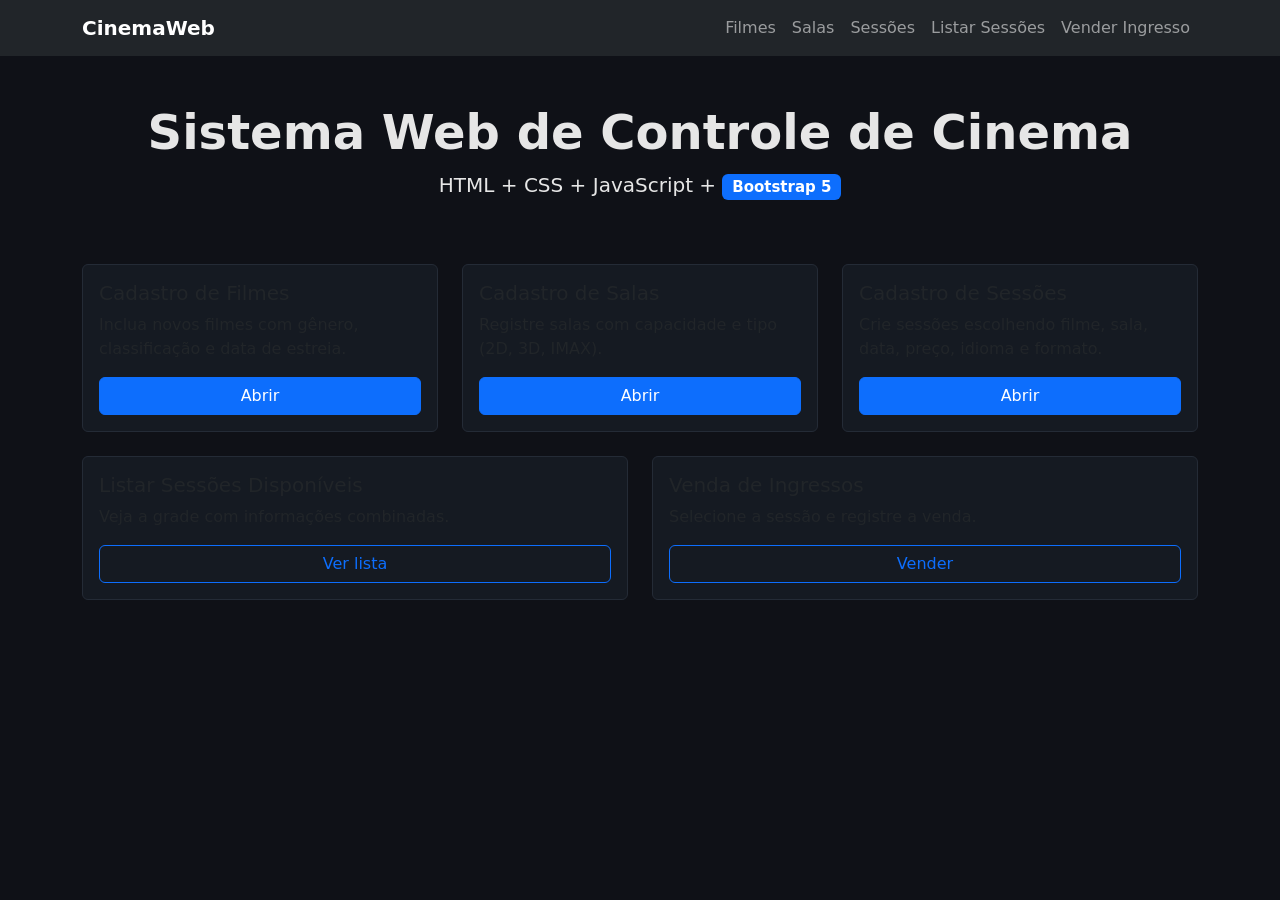
<file: LAB05---Atividade-Bootstrap/index.html>
<!doctype html>
<html lang="pt-br">
  <head>

<meta charset="utf-8" />
<meta name="viewport" content="width=device-width, initial-scale=1" />
<title>CinemaWeb</title>
<link href="https://cdn.jsdelivr.net/npm/bootstrap@5.3.3/dist/css/bootstrap.min.css" rel="stylesheet">
<style>
  body { background:#0f1117; color:#e6e6e6; }
  .card { background:#151a22; border:1px solid #242b36; }
  .form-control, .form-select { background:#0f141b; color:#e6e6e6; border-color:#2a3342; }
  .form-control:focus, .form-select:focus { box-shadow:none; border-color:#0d6efd; }
  a { text-decoration:none; }
  .table { color:#e6e6e6; }
  .table thead { background:#0d6efd22; }
</style>

  </head>
  <body>

<!-- Navbar comum -->
<nav class="navbar navbar-expand-lg navbar-dark bg-dark">
  <div class="container">
    <a class="navbar-brand fw-bold" href="index.html">CinemaWeb</a>
    <button class="navbar-toggler" type="button" data-bs-toggle="collapse" data-bs-target="#navbarNav">
      <span class="navbar-toggler-icon"></span>
    </button>
    <div class="collapse navbar-collapse" id="navbarNav">
      <ul class="navbar-nav ms-auto">
        <li class="nav-item"><a class="nav-link" href="cadastro-filmes.html">Filmes</a></li>
        <li class="nav-item"><a class="nav-link" href="cadastro-salas.html">Salas</a></li>
        <li class="nav-item"><a class="nav-link" href="cadastro-sessoes.html">Sessões</a></li>
        <li class="nav-item"><a class="nav-link" href="sessoes.html">Listar Sessões</a></li>
        <li class="nav-item"><a class="nav-link" href="venda-ingressos.html">Vender Ingresso</a></li>
      </ul>
    </div>
  </div>
</nav>

    <header class="py-5 text-center">
      <div class="container">
        <h1 class="display-5 fw-bold">Sistema Web de Controle de Cinema</h1>
        <p class="lead">HTML + CSS + JavaScript + <span class="badge text-bg-primary">Bootstrap 5</span></p>
      </div>
    </header>

    <main class="container pb-5">
      <div class="row g-4">
        <div class="col-md-4">
          <a href="cadastro-filmes.html">
            <div class="card h-100 p-3">
              <h5 class="card-title">Cadastro de Filmes</h5>
              <p class="card-text">Inclua novos filmes com gênero, classificação e data de estreia.</p>
              <span class="btn btn-primary">Abrir</span>
            </div>
          </a>
        </div>
        <div class="col-md-4">
          <a href="cadastro-salas.html">
            <div class="card h-100 p-3">
              <h5 class="card-title">Cadastro de Salas</h5>
              <p class="card-text">Registre salas com capacidade e tipo (2D, 3D, IMAX).</p>
              <span class="btn btn-primary">Abrir</span>
            </div>
          </a>
        </div>
        <div class="col-md-4">
          <a href="cadastro-sessoes.html">
            <div class="card h-100 p-3">
              <h5 class="card-title">Cadastro de Sessões</h5>
              <p class="card-text">Crie sessões escolhendo filme, sala, data, preço, idioma e formato.</p>
              <span class="btn btn-primary">Abrir</span>
            </div>
          </a>
        </div>
        <div class="col-md-6">
          <a href="sessoes.html">
            <div class="card h-100 p-3">
              <h5 class="card-title">Listar Sessões Disponíveis</h5>
              <p class="card-text">Veja a grade com informações combinadas.</p>
              <span class="btn btn-outline-primary">Ver lista</span>
            </div>
          </a>
        </div>
        <div class="col-md-6">
          <a href="venda-ingressos.html">
            <div class="card h-100 p-3">
              <h5 class="card-title">Venda de Ingressos</h5>
              <p class="card-text">Selecione a sessão e registre a venda.</p>
              <span class="btn btn-outline-primary">Vender</span>
            </div>
          </a>
        </div>
      </div>
    </main>

<script src="https://cdn.jsdelivr.net/npm/bootstrap@5.3.3/dist/js/bootstrap.bundle.min.js"></script>
<script src="js/app.js"></script>

  </body>
</html>
</file>
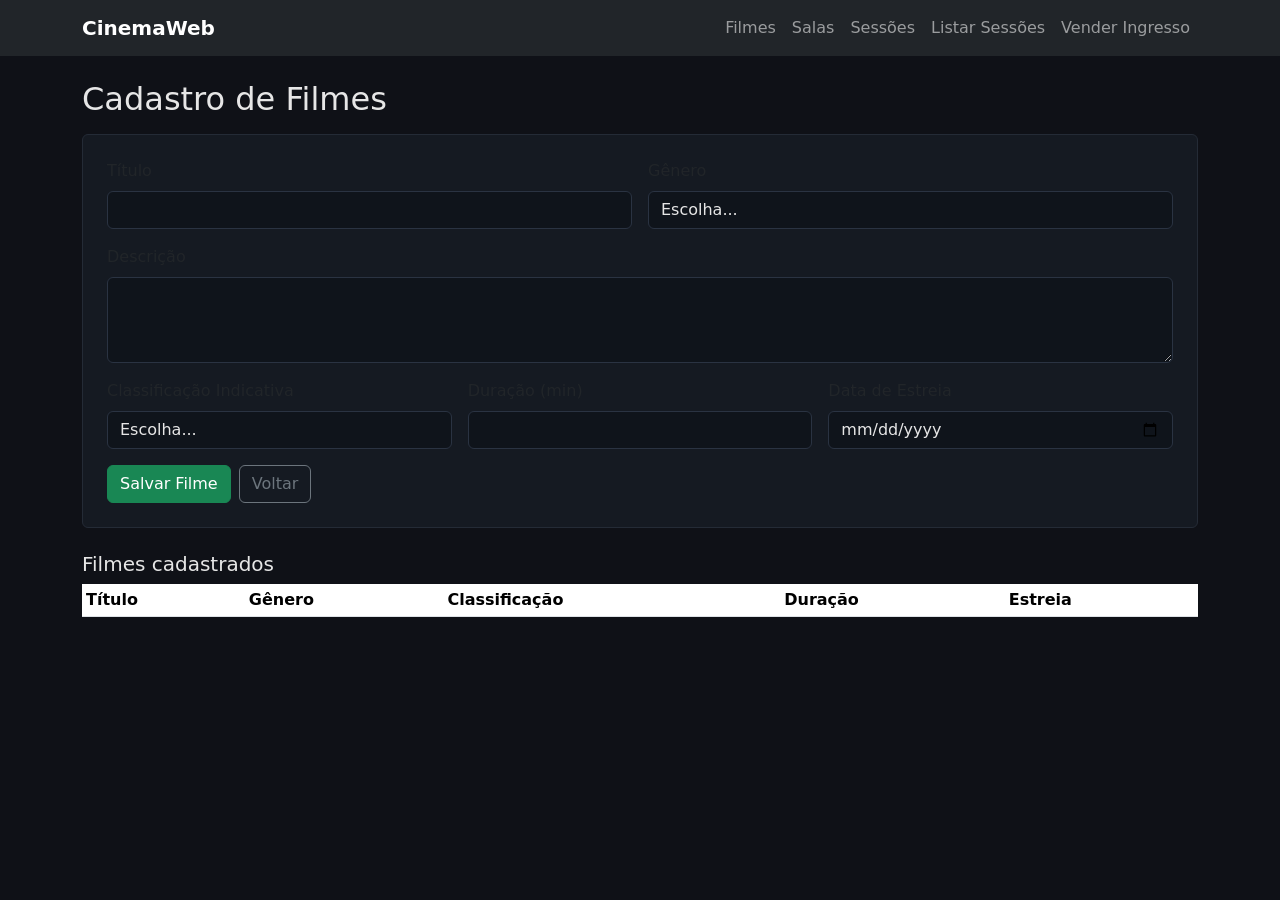
<file: LAB05---Atividade-Bootstrap/cadastro-filmes.html>
<!doctype html>
<html lang="pt-br"><head>

<meta charset="utf-8" />
<meta name="viewport" content="width=device-width, initial-scale=1" />
<title>CinemaWeb</title>
<link href="https://cdn.jsdelivr.net/npm/bootstrap@5.3.3/dist/css/bootstrap.min.css" rel="stylesheet">
<style>
  body { background:#0f1117; color:#e6e6e6; }
  .card { background:#151a22; border:1px solid #242b36; }
  .form-control, .form-select { background:#0f141b; color:#e6e6e6; border-color:#2a3342; }
  .form-control:focus, .form-select:focus { box-shadow:none; border-color:#0d6efd; }
  a { text-decoration:none; }
  .table { color:#e6e6e6; }
  .table thead { background:#0d6efd22; }
</style>

</head><body>

<!-- Navbar comum -->
<nav class="navbar navbar-expand-lg navbar-dark bg-dark">
  <div class="container">
    <a class="navbar-brand fw-bold" href="index.html">CinemaWeb</a>
    <button class="navbar-toggler" type="button" data-bs-toggle="collapse" data-bs-target="#navbarNav">
      <span class="navbar-toggler-icon"></span>
    </button>
    <div class="collapse navbar-collapse" id="navbarNav">
      <ul class="navbar-nav ms-auto">
        <li class="nav-item"><a class="nav-link" href="cadastro-filmes.html">Filmes</a></li>
        <li class="nav-item"><a class="nav-link" href="cadastro-salas.html">Salas</a></li>
        <li class="nav-item"><a class="nav-link" href="cadastro-sessoes.html">Sessões</a></li>
        <li class="nav-item"><a class="nav-link" href="sessoes.html">Listar Sessões</a></li>
        <li class="nav-item"><a class="nav-link" href="venda-ingressos.html">Vender Ingresso</a></li>
      </ul>
    </div>
  </div>
</nav>

<div class="container py-4">
  <h2 class="mb-3">Cadastro de Filmes</h2>
  <div class="card p-4">
    <form id="formFilme" class="row g-3">
      <div class="col-md-6">
        <label class="form-label">Título</label>
        <input type="text" class="form-control" id="titulo" required>
      </div>
      <div class="col-md-6">
        <label class="form-label">Gênero</label>
        <select class="form-select" id="genero" required>
          <option value="" selected disabled>Escolha...</option>
          <option>Ação</option><option>Comédia</option><option>Drama</option><option>Ficção</option><option>Terror</option>
        </select>
      </div>
      <div class="col-12">
        <label class="form-label">Descrição</label>
        <textarea class="form-control" id="descricao" rows="3"></textarea>
      </div>
      <div class="col-md-4">
        <label class="form-label">Classificação Indicativa</label>
        <select class="form-select" id="classificacao" required>
          <option value="" selected disabled>Escolha...</option>
          <option>Livre</option><option>10</option><option>12</option><option>14</option><option>16</option><option>18</option>
        </select>
      </div>
      <div class="col-md-4">
        <label class="form-label">Duração (min)</label>
        <input type="number" class="form-control" id="duracao" min="1" required>
      </div>
      <div class="col-md-4">
        <label class="form-label">Data de Estreia</label>
        <input type="date" class="form-control" id="estreia" required>
      </div>
      <div class="col-12 d-flex gap-2">
        <button class="btn btn-success" type="submit">Salvar Filme</button>
        <a class="btn btn-outline-secondary" href="index.html">Voltar</a>
      </div>
    </form>
  </div>
  <div class="mt-4">
    <h5>Filmes cadastrados</h5>
    <table class="table table-striped table-sm" id="tabelaFilmes">
      <thead><tr><th>Título</th><th>Gênero</th><th>Classificação</th><th>Duração</th><th>Estreia</th></tr></thead>
      <tbody></tbody>
    </table>
  </div>
</div>

<script src="https://cdn.jsdelivr.net/npm/bootstrap@5.3.3/dist/js/bootstrap.bundle.min.js"></script>
<script src="js/app.js"></script>

<script>pageInit('cadastro-filmes');</script>
</body></html>
</file>
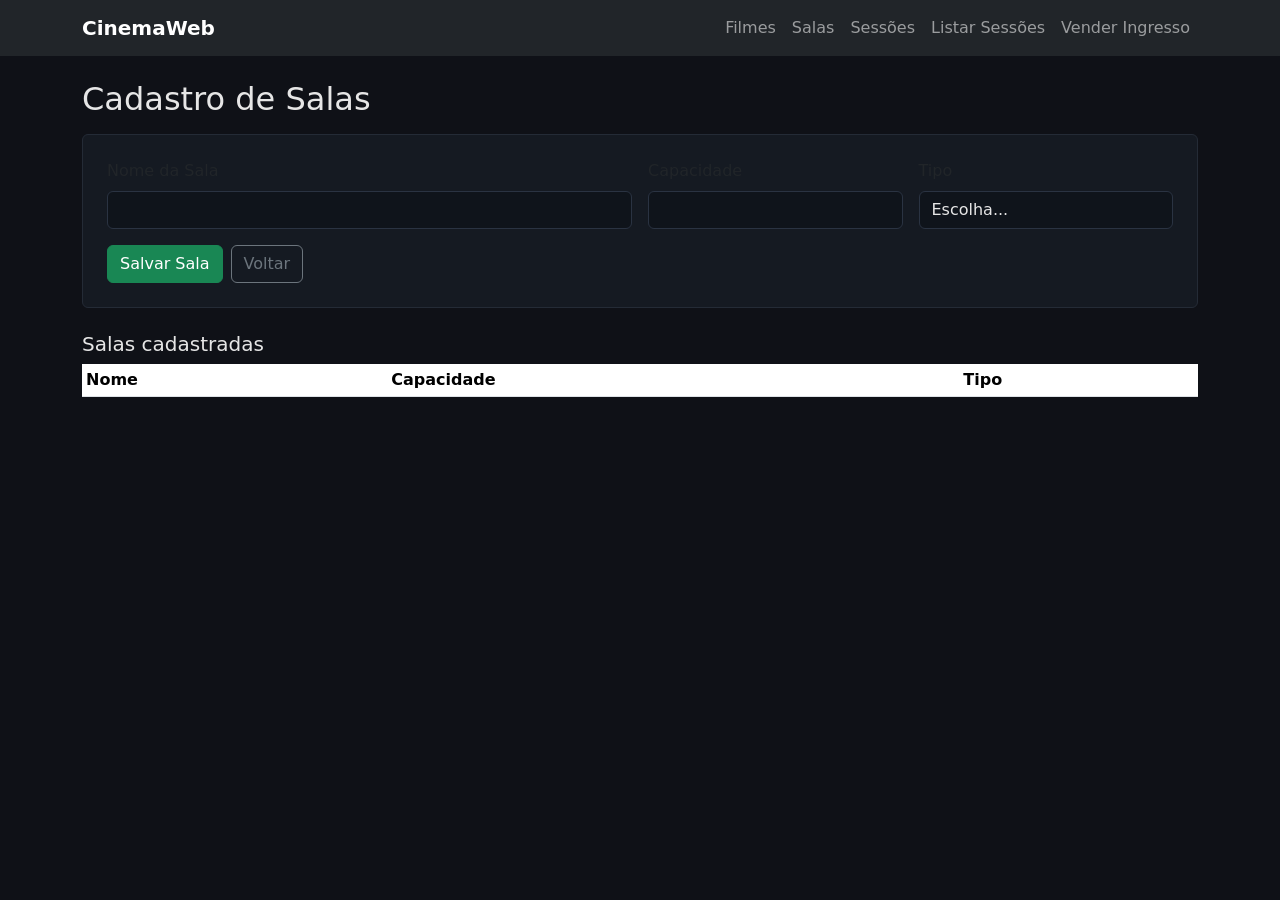
<file: LAB05---Atividade-Bootstrap/cadastro-salas.html>
<!doctype html>
<html lang="pt-br"><head>

<meta charset="utf-8" />
<meta name="viewport" content="width=device-width, initial-scale=1" />
<title>CinemaWeb</title>
<link href="https://cdn.jsdelivr.net/npm/bootstrap@5.3.3/dist/css/bootstrap.min.css" rel="stylesheet">
<style>
  body { background:#0f1117; color:#e6e6e6; }
  .card { background:#151a22; border:1px solid #242b36; }
  .form-control, .form-select { background:#0f141b; color:#e6e6e6; border-color:#2a3342; }
  .form-control:focus, .form-select:focus { box-shadow:none; border-color:#0d6efd; }
  a { text-decoration:none; }
  .table { color:#e6e6e6; }
  .table thead { background:#0d6efd22; }
</style>

</head><body>

<!-- Navbar comum -->
<nav class="navbar navbar-expand-lg navbar-dark bg-dark">
  <div class="container">
    <a class="navbar-brand fw-bold" href="index.html">CinemaWeb</a>
    <button class="navbar-toggler" type="button" data-bs-toggle="collapse" data-bs-target="#navbarNav">
      <span class="navbar-toggler-icon"></span>
    </button>
    <div class="collapse navbar-collapse" id="navbarNav">
      <ul class="navbar-nav ms-auto">
        <li class="nav-item"><a class="nav-link" href="cadastro-filmes.html">Filmes</a></li>
        <li class="nav-item"><a class="nav-link" href="cadastro-salas.html">Salas</a></li>
        <li class="nav-item"><a class="nav-link" href="cadastro-sessoes.html">Sessões</a></li>
        <li class="nav-item"><a class="nav-link" href="sessoes.html">Listar Sessões</a></li>
        <li class="nav-item"><a class="nav-link" href="venda-ingressos.html">Vender Ingresso</a></li>
      </ul>
    </div>
  </div>
</nav>

<div class="container py-4">
  <h2 class="mb-3">Cadastro de Salas</h2>
  <div class="card p-4">
    <form id="formSala" class="row g-3">
      <div class="col-md-6">
        <label class="form-label">Nome da Sala</label>
        <input type="text" class="form-control" id="nomeSala" required>
      </div>
      <div class="col-md-3">
        <label class="form-label">Capacidade</label>
        <input type="number" class="form-control" id="capacidade" min="1" required>
      </div>
      <div class="col-md-3">
        <label class="form-label">Tipo</label>
        <select class="form-select" id="tipo" required>
          <option value="" selected disabled>Escolha...</option>
          <option>2D</option><option>3D</option><option>IMAX</option>
        </select>
      </div>
      <div class="col-12 d-flex gap-2">
        <button class="btn btn-success" type="submit">Salvar Sala</button>
        <a class="btn btn-outline-secondary" href="index.html">Voltar</a>
      </div>
    </form>
  </div>
  <div class="mt-4">
    <h5>Salas cadastradas</h5>
    <table class="table table-striped table-sm" id="tabelaSalas">
      <thead><tr><th>Nome</th><th>Capacidade</th><th>Tipo</th></tr></thead>
      <tbody></tbody>
    </table>
  </div>
</div>

<script src="https://cdn.jsdelivr.net/npm/bootstrap@5.3.3/dist/js/bootstrap.bundle.min.js"></script>
<script src="js/app.js"></script>

<script>pageInit('cadastro-salas');</script>
</body></html>
</file>
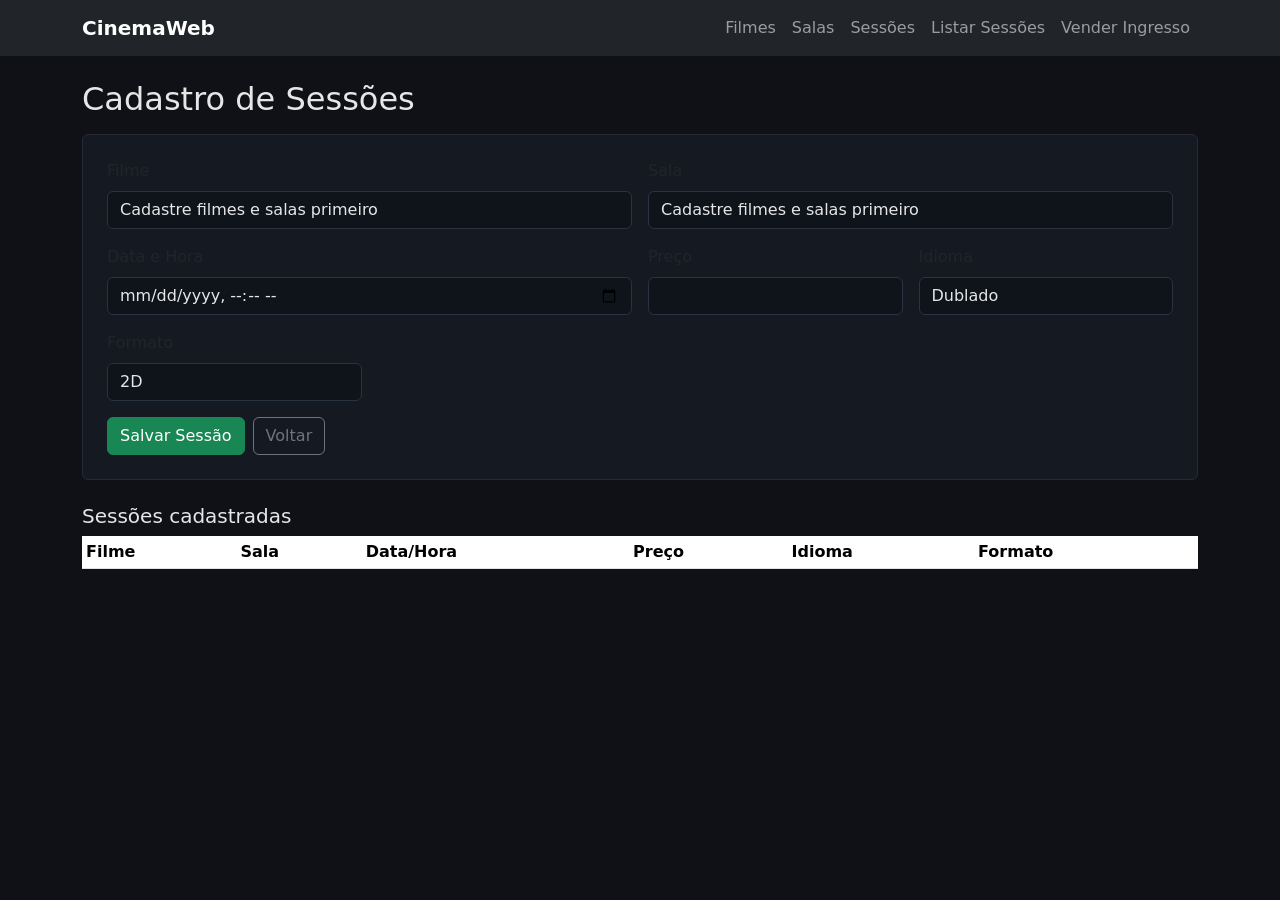
<file: LAB05---Atividade-Bootstrap/cadastro-sessoes.html>
<!doctype html>
<html lang="pt-br"><head>

<meta charset="utf-8" />
<meta name="viewport" content="width=device-width, initial-scale=1" />
<title>CinemaWeb</title>
<link href="https://cdn.jsdelivr.net/npm/bootstrap@5.3.3/dist/css/bootstrap.min.css" rel="stylesheet">
<style>
  body { background:#0f1117; color:#e6e6e6; }
  .card { background:#151a22; border:1px solid #242b36; }
  .form-control, .form-select { background:#0f141b; color:#e6e6e6; border-color:#2a3342; }
  .form-control:focus, .form-select:focus { box-shadow:none; border-color:#0d6efd; }
  a { text-decoration:none; }
  .table { color:#e6e6e6; }
  .table thead { background:#0d6efd22; }
</style>

</head><body>

<!-- Navbar comum -->
<nav class="navbar navbar-expand-lg navbar-dark bg-dark">
  <div class="container">
    <a class="navbar-brand fw-bold" href="index.html">CinemaWeb</a>
    <button class="navbar-toggler" type="button" data-bs-toggle="collapse" data-bs-target="#navbarNav">
      <span class="navbar-toggler-icon"></span>
    </button>
    <div class="collapse navbar-collapse" id="navbarNav">
      <ul class="navbar-nav ms-auto">
        <li class="nav-item"><a class="nav-link" href="cadastro-filmes.html">Filmes</a></li>
        <li class="nav-item"><a class="nav-link" href="cadastro-salas.html">Salas</a></li>
        <li class="nav-item"><a class="nav-link" href="cadastro-sessoes.html">Sessões</a></li>
        <li class="nav-item"><a class="nav-link" href="sessoes.html">Listar Sessões</a></li>
        <li class="nav-item"><a class="nav-link" href="venda-ingressos.html">Vender Ingresso</a></li>
      </ul>
    </div>
  </div>
</nav>

<div class="container py-4">
  <h2 class="mb-3">Cadastro de Sessões</h2>
  <div class="card p-4">
    <form id="formSessao" class="row g-3">
      <div class="col-md-6">
        <label class="form-label">Filme</label>
        <select id="filmeSelect" class="form-select" required></select>
      </div>
      <div class="col-md-6">
        <label class="form-label">Sala</label>
        <select id="salaSelect" class="form-select" required></select>
      </div>
      <div class="col-md-6">
        <label class="form-label">Data e Hora</label>
        <input type="datetime-local" id="datahora" class="form-control" required>
      </div>
      <div class="col-md-3">
        <label class="form-label">Preço</label>
        <input type="number" id="preco" class="form-control" min="0" step="0.01" required>
      </div>
      <div class="col-md-3">
        <label class="form-label">Idioma</label>
        <select id="idioma" class="form-select" required>
          <option>Dublado</option><option>Legendado</option>
        </select>
      </div>
      <div class="col-md-3">
        <label class="form-label">Formato</label>
        <select id="formato" class="form-select" required>
          <option>2D</option><option>3D</option>
        </select>
      </div>
      <div class="col-12 d-flex gap-2">
        <button class="btn btn-success" type="submit">Salvar Sessão</button>
        <a class="btn btn-outline-secondary" href="index.html">Voltar</a>
      </div>
    </form>
  </div>
  <div class="mt-4">
    <h5>Sessões cadastradas</h5>
    <table class="table table-striped table-sm" id="tabelaSessoes">
      <thead><tr><th>Filme</th><th>Sala</th><th>Data/Hora</th><th>Preço</th><th>Idioma</th><th>Formato</th></tr></thead>
      <tbody></tbody>
    </table>
  </div>
</div>

<script src="https://cdn.jsdelivr.net/npm/bootstrap@5.3.3/dist/js/bootstrap.bundle.min.js"></script>
<script src="js/app.js"></script>

<script>pageInit('cadastro-sessoes');</script>
</body></html>
</file>
